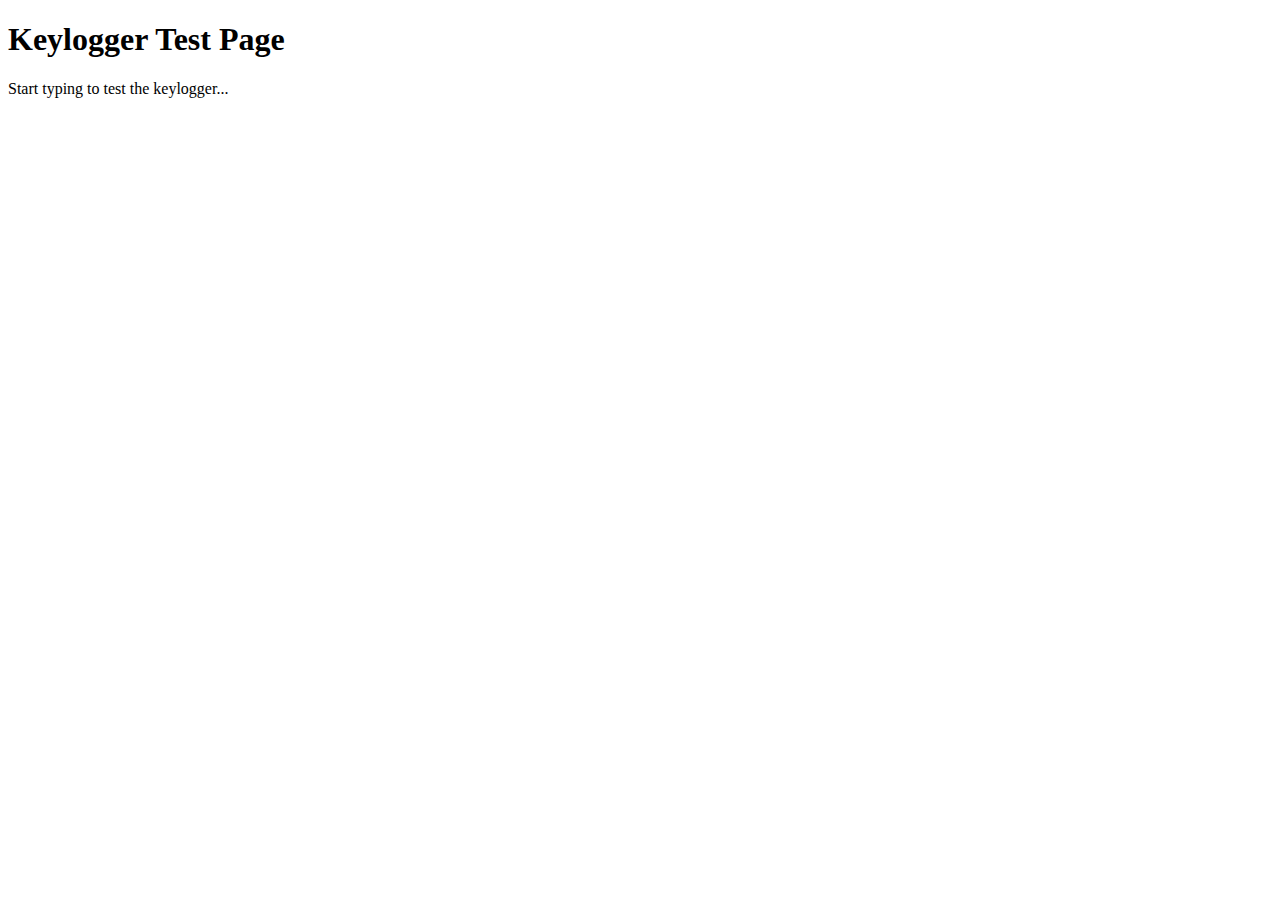
<file: test-website/index.html>
<!DOCTYPE html>
<html>
<head>
	<title>Keylogger Test Page</title>
</head>
<body>
	<h1>Keylogger Test Page</h1>
	<p>Start typing to test the keylogger...</p>

	<script src="script.js"></script>
</body>
</html>
</file>
